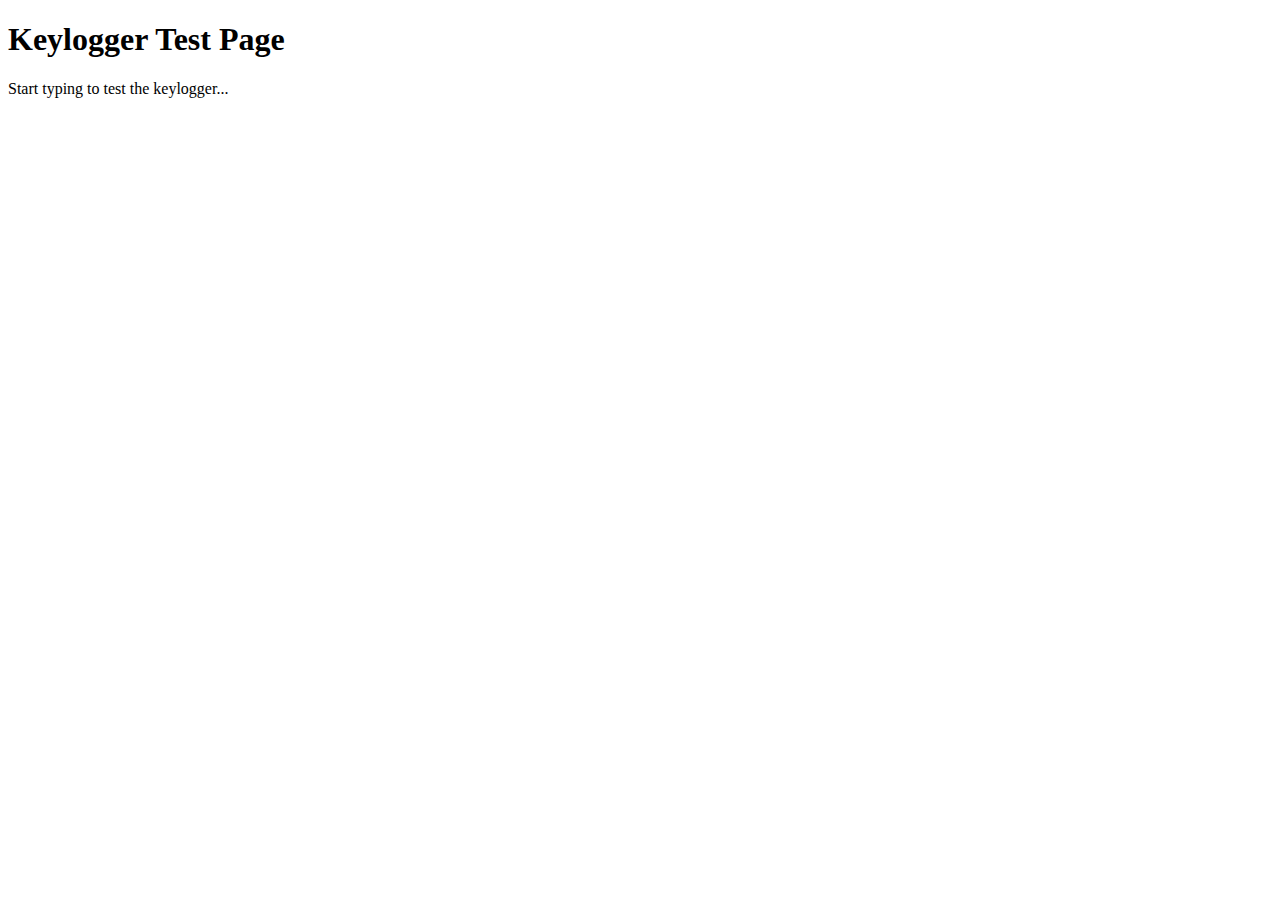
<file: test-website/index.html>
<!DOCTYPE html>
<html>
<head>
	<title>Keylogger Test Page</title>
</head>
<body>
	<h1>Keylogger Test Page</h1>
	<p>Start typing to test the keylogger...</p>

	<script src="script.js"></script>
</body>
</html>
</file>
